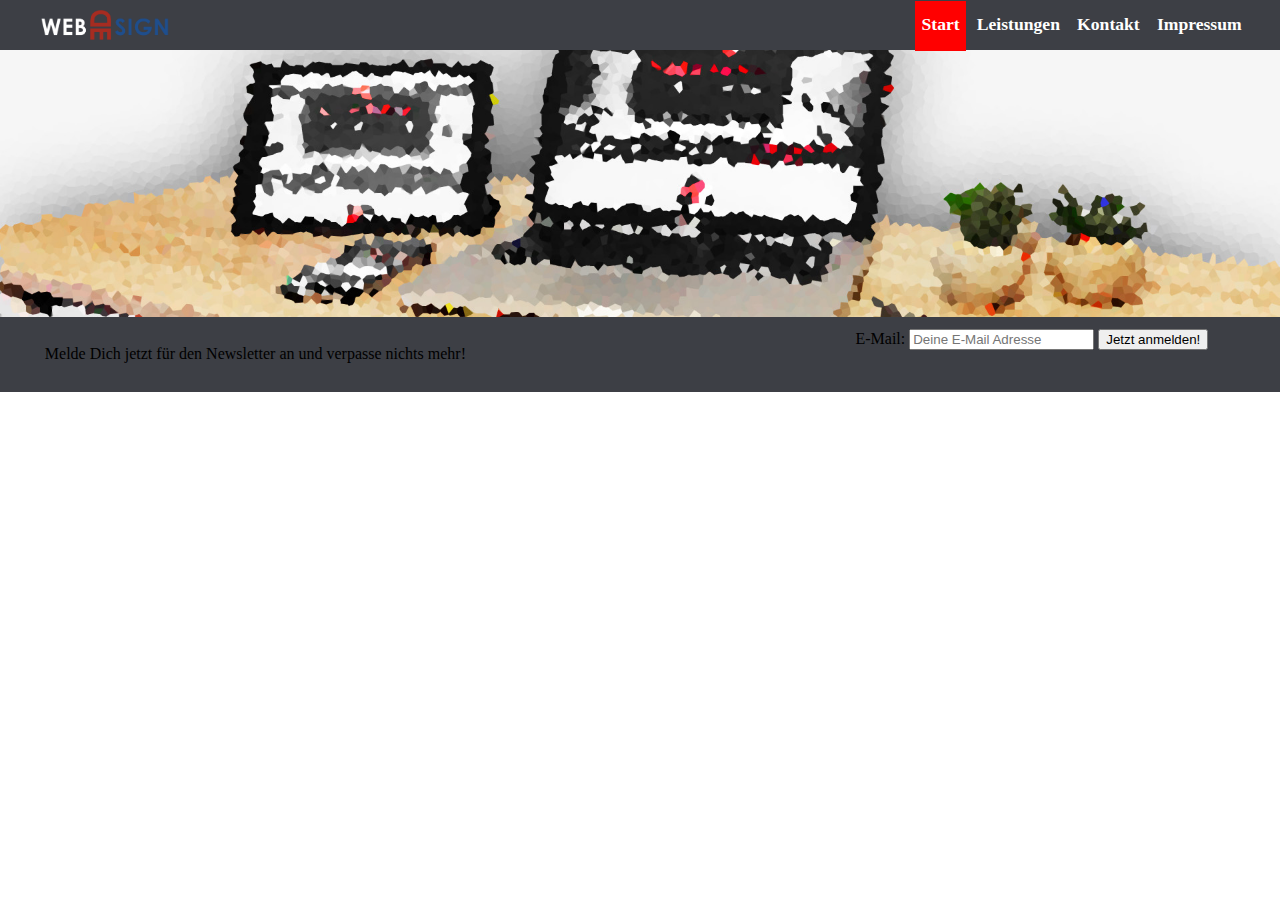
<file: index.html>
<!DOCTYPE html>
<html lang="de">
<head>
    <meta charset="UTF-8">
    <meta name="viewport" content="width=device-width, initial-scale=1.0">
    <link rel="stylesheet" href="src/css/styles.css">
    <title>Startseite</title>
</head>
<body>

    <!-- NAVIGATIONSLEISTE -->

    <nav>
        <div class="container">
            <div class="row">
                <div class="col-6"></div>
                
                    <a href="index.html"><img src="src/img/webdesign-logo.png" alt="Logo der Firma"></a>
                    <ul>
                        <li class="active"><a href="index.html">Start</a></li>
                        <li><a href="leistungen.html">Leistungen</a></li>
                        <li><a href="kontakt.html">Kontakt</a></li>
                        <li><a href="impressum.html">Impressum</a></li>
                    </ul>
                </div>
            </div>
        </div>
    </nav>
    
    <!-- HEADER-BANNER -->
    <header class="header-banner"></header>
    
    <!-- NEWSLETTER-BEREICH -->
    
    <section class="newsletter-bereich">

        <div class="container">
            <div class="row">
                <div class="col-4">           
                    
                    <p>Melde Dich jetzt für den Newsletter an und verpasse nichts mehr!</p>
                
                </div>
                <div class="col-2">
                    <form action="index.html" method="get">

                        <label for="newsletterbereich-email">E-Mail:</label>
                        <input id="newsletterbereich-email" type="text" name="email" placeholder="Deine E-Mail Adresse" title="Gib eine gültige E-Mailadresse ein!">

                        <button type="submit">Jetzt anmelden!</button>

                    </form>
                </div>
            </div>
        </div>
    </section>
</body>
</html>
</file>
<file: src/css/styles.css>
/*
    Farben:
    Blau: #1F4E8C
    Grau: #3D3F45
    Hellgrau: #E5E5E5
    Rot: #A62C21
*/
*{
    box-sizing: border-box;
}

body{
    margin: 0;
}

nav {
    background-color: #3D3F45;
    width: 100%;
    height: 50px;
    position: relative;
    font-weight: bold;
    font-size: 1.1rem;
}

nav .container, nav .row, nav col-6 {
    height: 100%;
}

.container a > img {
    height: 30px;
    width: auto;
    margin: .55rem;
    float: left;
}

nav ul {
    margin: 0;
    padding: 0;
    height: 100%;
    float: right;
}

nav ul > li {
    display: inline-block;
    color: #FFF;
    height: 100%;
    padding: 0 0.4rem;
}

nav ul > li > a {
    margin-top: .8rem;
    display: inline-block;
}


nav ul > li > a:link {
    color: #FFF;
    text-decoration: none; 
}

nav ul > li > a:visited {
    color: #FFF;
}

nav ul > li > a:hover {
    color: #E5E5E5;
}

nav ul > li > a:active {
    color: #FFF;
}

nav .col-6{
    padding-top: 0;
    padding-bottom: 0;
}

.active{
    background-color: red;
    display: inline-block;
}

/* === HEADER-BANNER === */

.header-banner {
    background: url("../img/hintergrund.jpg") no-repeat;
    width: 100%;
    height: 0;
    padding-top: 20.83%;
    background-size: contain;
}

.header-banner-klein {
    background: url("../img/hintergrund-klein.jpg") no-repeat;
    width: 100%;
    height: 0;
    padding-top: 15.625%;
    background-size: contain;
}

/* === NEWSLETTER-BEREICH === */
.newsletter-bereich {
    width: 100%;
    background-color: #3D3F45;
}

/* === GRID-SYSTEM === */

.container {
    width: 95%;
    margin-left: auto;
    margin-right: auto;
}

.row::after{
    content: "";
    clear: both;
    display: block;
}

[class*='col-'] {
    float: left;
    min-height: 1px;
    padding: 0.8rem;
}

.col-1 {width:  16.666%; }
.col-2 {width:  33.333%; }
.col-3 {width:  50%;     }
.col-4 {width:  66.666%; }
.col-6 {width:  100%;    }

/*

=== WICHTIGE BREAKPOINTS ===

480 Pixel (iPhone Querformat)
768 Pixel (iPhone Hochformat)
1024 Pixel (iPad Querformat

*/

@media (max-width: 1024px){
    .col-1 {width: 33.333%; }
}

@media (max-width: 768px){
    .col-1 {width: 50%; }
    .col-2 {width: 100%; }
    .col-3 {width: 100%; }
    .col-4 {width: 100%;}
    .col-6 {width: 100%; }
}

@media (max-width: 480px){
    .col-1 {width: 100%; }
    .col-2 {width: 100%; }
    .col-3 {width: 100%; }
    .col-4 {width: 100%;}
    .col-6 {width: 100%; }
}
</file>
